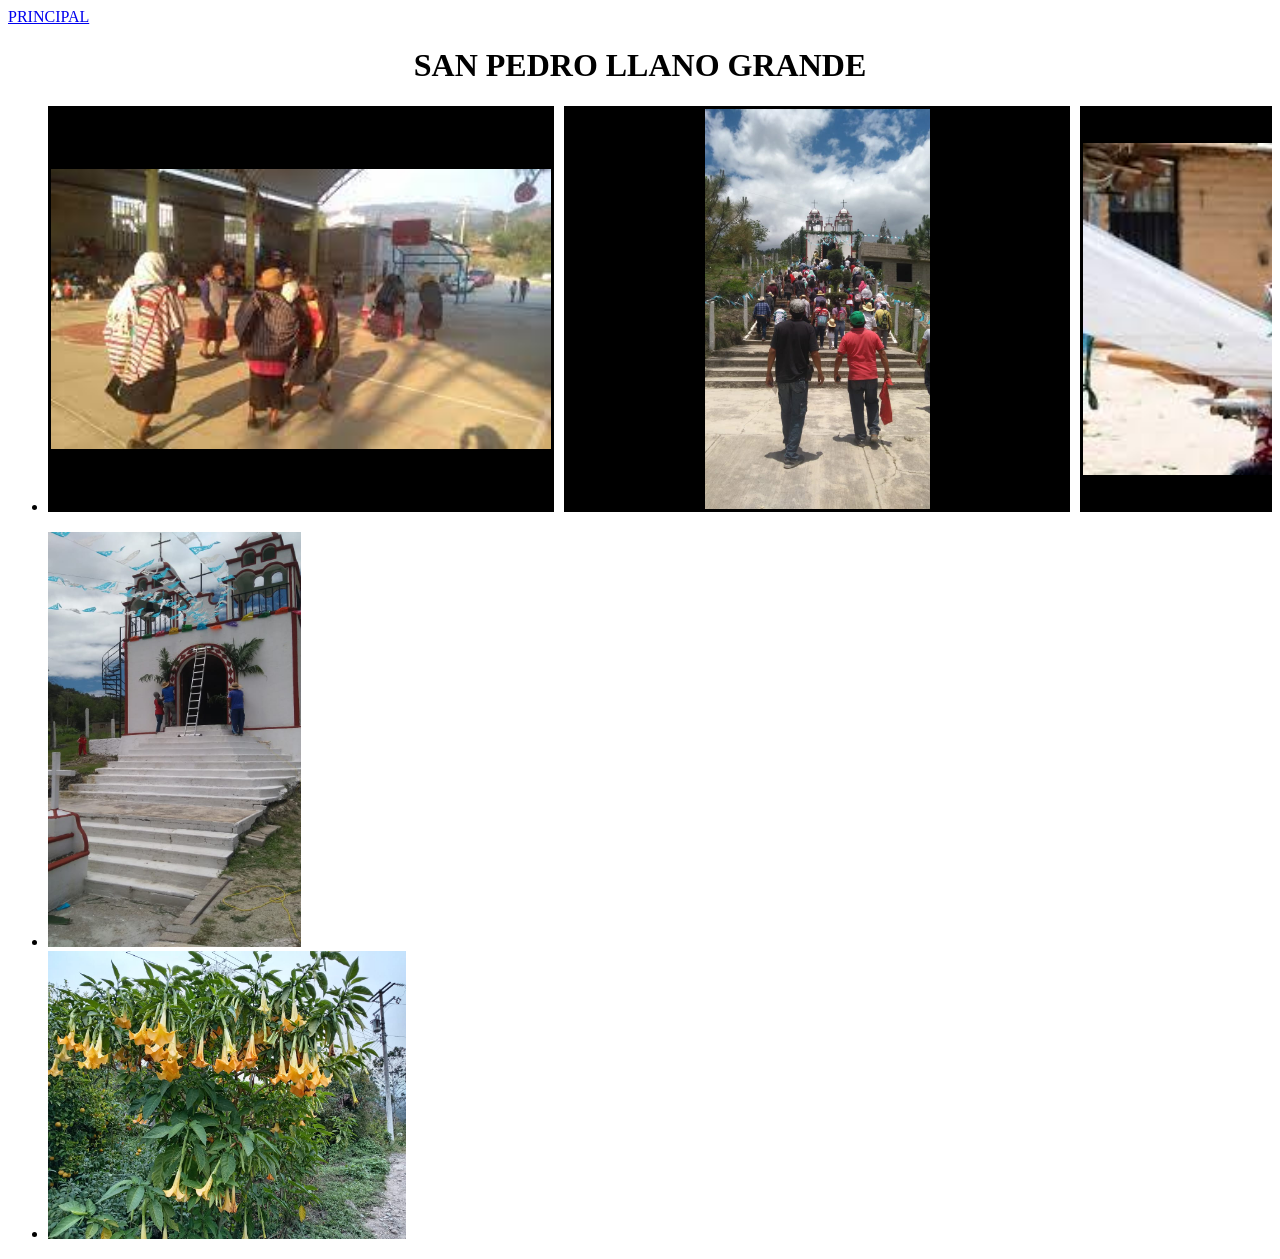
<file: CORONELHI_GABRIELA_602_FOTOS.html>
<!DOCTYPE html>
<html>
<head>
	<meta charset="utf-8">
	<meta name="viewport" content="width=device-width, initial-scale=1">
	<link rel="stylesheet" type="css/estilos.css">
	<title>carrusel</title>
	<td width="140" valign="top" bgcolor="#1ABC9C"><a href= <td width="140" valign="top" bgcolor="#FF99CC"><a href="index.html" class="navegacion">PRINCIPAL</a></td>
</head>
<body>
<h1>SAN PEDRO LLANO GRANDE </h1>
<link href="carrusel.css" rel="stylesheet" href="coronelhi_gabriela_602_css/estilos.css" />

<div class="FOTOS">

<ul class="carrusel-fotos">
	<li id="auditorio"><img src="bailes.jpg" alt="" width="337" height="255"></li>
	<li id="huipil"><img src="fiesta.jpg" alt="" width="341" height="568"></li>
	<li id="laguna antigua"><img src="cultura.jpg" alt="" width="387" height="268"></li>
	<li id="comunidad 2"><img src="dentro de la iglesia.jpg" alt="" width="500" height="375"></li>
	<li id="campesinos"><img src="flora flor2.jpg" alt="" width="305" height="327"></li>
	<li id="construccion"><img src="centro de salud.jpg" alt="" width="500"></li>
</ul>
<ul class="FOTOS-menu">
	<li> <a href=" auditorio"><img src="iglesia.jpg" alt="" width="253" height="415"></a></li>
	<li> <a href="huipil"><img src="flora flor.jpg" alt="" width="358" height="288"></a></li>
</ul>	

</div>
</body>
</html>
</file>
